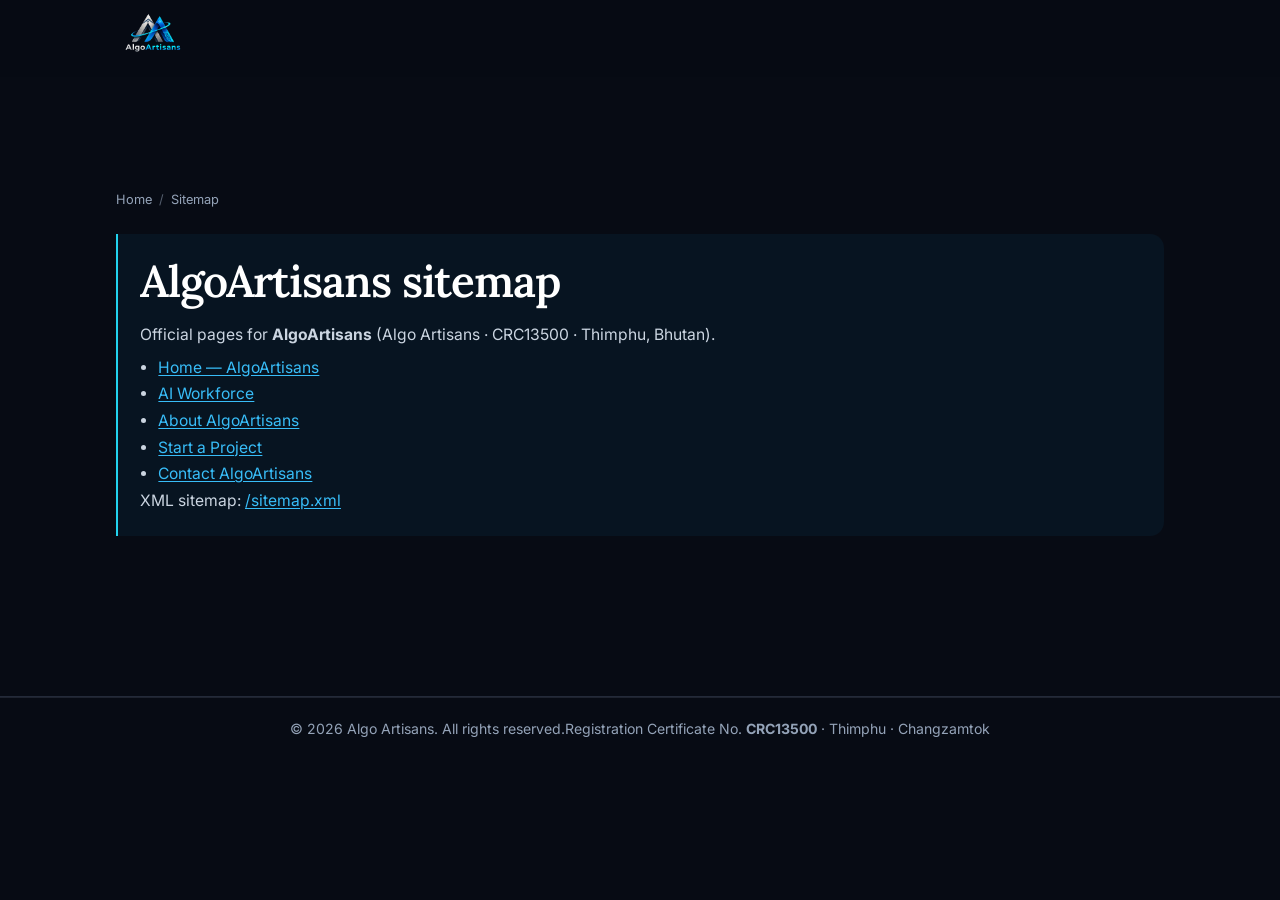
<file: site-map.html>
<!DOCTYPE html>
<html lang="en">
<head>
  <meta charset="UTF-8">
  <meta name="viewport" content="width=device-width, initial-scale=1.0, viewport-fit=cover">
  <title>Sitemap | AlgoArtisans</title>
  <meta name="description" content="HTML sitemap for AlgoArtisans — home, AI workforce, about, contact and start a project.">
  <meta name="robots" content="index, follow">
  <link rel="canonical" href="https://www.algoartisans.com/site-map">
  <meta property="og:title" content="Sitemap | AlgoArtisans">
  <meta property="og:url" content="https://www.algoartisans.com/site-map">
  <meta property="og:image" content="https://www.algoartisans.com/images/logo.png">
  <meta name="theme-color" content="#070b14">
  <link rel="icon" href="/favicon.ico" sizes="any">
  <link rel="icon" type="image/png" sizes="32x32" href="/images/favicon-32.png">
  <link rel="apple-touch-icon" sizes="180x180" href="/images/apple-touch-icon.png">
  <link rel="shortcut icon" href="/favicon.ico">
  <link rel="stylesheet" href="./commonStyle.css">
  <link rel="stylesheet" href="style.css">
  <link rel="stylesheet" href="seo.css">
  <link rel="stylesheet" href="responsive.css">
</head>
<body class="page-sitemap" data-page="sitemap">
  <a class="skip-link" href="#main">Skip to content</a>
  <header class="site-header">
    <div class="site-header__inner">
      <div id="logo">
        <a href="./" data-cursor="OPEN">
          <img class="brand-logo" src="./images/logo.png" width="160" height="160" alt="AlgoArtisans">
        </a>
      </div>
    </div>
  </header>
  <main id="main" class="section" style="padding-top: 6rem;">
    <nav class="breadcrumbs" aria-label="Breadcrumb">
      <ol>
        <li><a href="./">Home</a></li>
        <li><span aria-current="page">Sitemap</span></li>
      </ol>
    </nav>
    <div class="seo-entity" style="margin-top: 1.5rem;">
      <h1 class="sectionHeader">AlgoArtisans sitemap</h1>
      <p>Official pages for <strong>AlgoArtisans</strong> (Algo Artisans · CRC13500 · Thimphu, Bhutan).</p>
      <ul>
        <li><a href="./">Home — AlgoArtisans</a></li>
        <li><a href="./workforce">AI Workforce</a></li>
        <li><a href="./aboutus">About AlgoArtisans</a></li>
        <li><a href="./start-project">Start a Project</a></li>
        <li><a href="./contact">Contact AlgoArtisans</a></li>
      </ul>
      <p>XML sitemap: <a href="/sitemap.xml">/sitemap.xml</a></p>
    </div>
  </main>
  <footer>
    <div class="footerCopyright footerCopyright--tech">
      <p>&copy; 2026 Algo Artisans. All rights reserved.</p>
      <p class="footer-license">Registration Certificate No. <strong>CRC13500</strong> · Thimphu · Changzamtok</p>
    </div>
  </footer>
</body>
</html>
</file>
<file: commonStyle.css>
@import url('https://fonts.googleapis.com/css2?family=Inter:wght@400;500;600&family=Lora:ital,wght@0,500;0,600;1,500&display=swap');

:root {
  --navy: #070b14;
  --navy-elevated: #0d1320;
  --navy-soft: #121a2b;
  --navy-border: rgba(148, 163, 184, 0.16);
  --off-white: #f4f6f9;
  --white: #ffffff;
  --muted: #94a3b8;
  --muted-strong: #cbd5e1;
  --text: #e8eef7;
  --accent: #22d3ee;
  --accent-strong: #38bdf8;
  --accent-deep: #0ea5e9;
  --accent-soft: rgba(34, 211, 238, 0.12);
  --accent-glow: rgba(56, 189, 248, 0.22);
  --success: #34d399;
  --radius-sm: 8px;
  --radius-md: 14px;
  --radius-lg: 22px;
  --radius-xl: 28px;
  --shadow-sm: 0 8px 24px rgba(0, 0, 0, 0.18);
  --shadow-md: 0 18px 48px rgba(0, 0, 0, 0.28);
  --container: 1140px;
  --header-h: 76px;
  --font-sans: 'Inter', system-ui, -apple-system, sans-serif;
  --font-serif: 'Lora', Georgia, serif;
  --ease: cubic-bezier(0.22, 1, 0.36, 1);
}

*,
*::before,
*::after {
  margin: 0;
  padding: 0;
  box-sizing: border-box;
}

html {
  scroll-behavior: auto;
  -webkit-text-size-adjust: 100%;
}

body {
  font-family: var(--font-sans);
  background: var(--navy);
  color: var(--text);
  line-height: 1.65;
  font-size: 1rem;
  overflow-x: hidden;
  -webkit-font-smoothing: antialiased;
  -moz-osx-font-smoothing: grayscale;
}

img {
  max-width: 100%;
  display: block;
}

a {
  color: inherit;
  text-decoration: none;
}

ul {
  list-style: none;
}

button,
input,
textarea {
  font: inherit;
}

button {
  cursor: pointer;
  border: none;
  background: none;
}

p {
  color: var(--muted);
}

.container {
  width: min(92%, var(--container));
  margin-inline: auto;
}

.section {
  width: min(92%, var(--container));
  margin: 0 auto;
  padding: 5.5rem 0;
}

.section--flush {
  width: 100%;
  max-width: none;
  padding: 0;
}

.gridSection {
  display: grid;
  align-items: center;
  gap: 3rem;
  margin-bottom: 0;
}

@media (min-width: 900px) {
  .gridSection {
    grid-template-columns: 1.05fr 0.95fr;
    gap: 4rem;
  }
}

.sectionPic {
  width: 100%;
  max-width: 520px;
  margin-inline: auto;
  position: relative;
}

.sectionPic img {
  width: 100%;
  border-radius: var(--radius-lg);
}

.eyebrow {
  display: inline-flex;
  align-items: center;
  gap: 0.55rem;
  font-size: 0.78rem;
  font-weight: 600;
  letter-spacing: 0.14em;
  text-transform: uppercase;
  color: var(--accent);
  margin-bottom: 1.1rem;
}

.eyebrow::before {
  content: '';
  width: 1.4rem;
  height: 1px;
  background: var(--accent);
}

.brand-mark {
  font-family: var(--font-serif);
  font-weight: 600;
  letter-spacing: -0.02em;
}

.headline,
.sectionHeader {
  font-family: var(--font-serif);
  font-weight: 600;
  color: var(--white);
  letter-spacing: -0.025em;
  line-height: 1.15;
}

.headline {
  font-size: clamp(2.35rem, 5.2vw, 3.85rem);
  margin-bottom: 1.15rem;
}

.sectionHeader {
  font-size: clamp(1.85rem, 3.6vw, 2.75rem);
  margin-bottom: 1rem;
}

.sub-headline,
.sectionPara {
  font-size: 1.05rem;
  line-height: 1.75;
  color: var(--muted);
  max-width: 36rem;
}

.sectionPara {
  margin-bottom: 2rem;
}

.accent-text {
  color: var(--accent-strong);
}

.outline-text {
  color: transparent;
  -webkit-text-stroke: 1px rgba(255, 255, 255, 0.55);
}

.darkPara {
  color: var(--muted);
  font-weight: 400;
  line-height: 1.7;
}

.btn {
  display: inline-flex;
  align-items: center;
  justify-content: center;
  gap: 0.5rem;
  min-height: 48px;
  padding: 0.8rem 1.55rem;
  border-radius: 999px;
  border: 1px solid var(--navy-border);
  background: transparent;
  font-size: 0.95rem;
  font-weight: 600;
  letter-spacing: 0.01em;
  color: var(--white);
  transition: transform 0.25s var(--ease), background 0.25s var(--ease),
    border-color 0.25s var(--ease), box-shadow 0.25s var(--ease), color 0.25s var(--ease);
  -webkit-tap-highlight-color: transparent;
}

.btn:hover {
  transform: translateY(-2px);
  border-color: rgba(34, 211, 238, 0.45);
  background: var(--accent-soft);
}

.btn:focus-visible,
.nav-link a:focus-visible,
.sociallink:focus-visible,
.eachLink:focus-visible,
.contactInput:focus-visible,
.indicator:focus-visible {
  outline: 2px solid var(--accent);
  outline-offset: 3px;
}

.btn-primary,
.primaryBtn,
.btn1 {
  background: linear-gradient(135deg, var(--accent-deep), var(--accent));
  border-color: transparent;
  color: var(--navy);
  box-shadow: 0 10px 28px var(--accent-glow);
}

.btn-primary:hover,
.primaryBtn:hover,
.btn1:hover {
  background: linear-gradient(135deg, var(--accent), #67e8f9);
  border-color: transparent;
  color: var(--navy);
  box-shadow: 0 14px 34px rgba(34, 211, 238, 0.35);
}

.btn-ghost {
  background: transparent;
  border-color: var(--navy-border);
  color: var(--white);
}

.btn-ghost:hover {
  border-color: rgba(34, 211, 238, 0.45);
  background: var(--accent-soft);
  color: var(--white);
}

.sr-only {
  position: absolute;
  width: 1px;
  height: 1px;
  padding: 0;
  margin: -1px;
  overflow: hidden;
  clip: rect(0, 0, 0, 0);
  white-space: nowrap;
  border: 0;
}

.btnContainer {
  display: flex;
  flex-wrap: wrap;
  gap: 0.85rem;
  margin-top: 1.85rem;
}

.card {
  background: var(--navy-elevated);
  border: 1px solid var(--navy-border);
  border-radius: var(--radius-lg);
  padding: 1.6rem;
  transition: transform 0.3s var(--ease), border-color 0.3s var(--ease),
    box-shadow 0.3s var(--ease), background 0.3s var(--ease);
}

.card:hover {
  transform: translateY(-4px);
  border-color: rgba(56, 189, 248, 0.35);
  box-shadow: var(--shadow-md);
  background: linear-gradient(180deg, rgba(18, 26, 43, 0.95), rgba(13, 19, 32, 0.98));
}

.reveal {
  opacity: 0;
  transform: translateY(28px);
  transition: opacity 0.7s var(--ease), transform 0.7s var(--ease);
}

.reveal.is-visible {
  opacity: 1;
  transform: none;
}

.reveal-delay-1 { transition-delay: 0.08s; }
.reveal-delay-2 { transition-delay: 0.16s; }
.reveal-delay-3 { transition-delay: 0.24s; }
.reveal-delay-4 { transition-delay: 0.32s; }

@media (prefers-reduced-motion: reduce) {
  html { scroll-behavior: auto; }
  .reveal,
  .btn,
  .card,
  .bouncepic img,
  .nav,
  .navLogo,
  .nav-link,
  .nav-cta,
  .sociallinkContainer,
  .menu-toggle__line,
  .hero-glow,
  .hero-orb {
    transition: none !important;
    animation: none !important;
  }
  .reveal {
    opacity: 1;
    transform: none;
  }
  .nav.showNav .navLogo,
  .nav.showNav .nav-link,
  .nav.showNav .nav-cta,
  .nav.showNav .sociallinkContainer {
    opacity: 1;
    transform: none;
  }
}
</file>
<file: style.css>
/* Header / Navbar */
.site-header {
  position: sticky;
  top: 0;
  z-index: 240;
  backdrop-filter: blur(16px);
  -webkit-backdrop-filter: blur(16px);
  background: rgba(7, 11, 20, 0.78);
  border-bottom: 1px solid transparent;
  transition: border-color 0.3s var(--ease), background 0.3s var(--ease);
}

.site-header.is-scrolled {
  border-bottom-color: var(--navy-border);
  background: rgba(7, 11, 20, 0.92);
}

.site-header__inner {
  width: min(92%, var(--container));
  margin: 0 auto;
  min-height: var(--header-h);
  display: flex;
  align-items: center;
  justify-content: space-between;
  gap: 1rem;
}

#logo a,
.navLogo a {
  display: inline-flex;
  align-items: center;
}

#logo img,
.navLogo img,
.brand-logo {
  width: auto;
  height: 64px;
  max-width: 64px;
  object-fit: contain;
}

.footerAboutus .brand-logo,
.footerAboutus img.brand-logo {
  width: auto;
  height: auto;
  max-width: 148px;
  margin-bottom: 1rem;
}

.hero-logo {
  width: 100%;
  max-width: 420px;
  height: auto;
  object-fit: contain;
  filter: drop-shadow(0 24px 48px rgba(14, 165, 233, 0.28));
}

.about-logo {
  width: 100%;
  max-width: 320px;
  height: auto;
  margin-inline: auto;
  object-fit: contain;
  filter: drop-shadow(0 20px 40px rgba(14, 165, 233, 0.2));
}

#barContainer,
.menu-toggle {
  position: relative;
  z-index: 230;
  color: var(--white);
  cursor: pointer;
  width: 48px;
  height: 48px;
  display: grid;
  place-items: center;
  border-radius: 12px;
  border: 1px solid var(--navy-border);
  background: rgba(13, 19, 32, 0.72);
  transition: background 0.25s var(--ease), border-color 0.25s var(--ease),
    transform 0.25s var(--ease), box-shadow 0.25s var(--ease);
  -webkit-tap-highlight-color: transparent;
}

#barContainer:hover,
.menu-toggle:hover {
  background: var(--accent-soft);
  border-color: rgba(34, 211, 238, 0.4);
}

#barContainer:active,
.menu-toggle:active {
  transform: scale(0.96);
}

.menu-toggle__box {
  position: relative;
  width: 20px;
  height: 14px;
  display: block;
}

.menu-toggle__line {
  position: absolute;
  left: 0;
  width: 100%;
  height: 2px;
  border-radius: 2px;
  background: var(--white);
  transition: transform 0.4s cubic-bezier(0.22, 1, 0.36, 1),
    opacity 0.25s ease, top 0.4s cubic-bezier(0.22, 1, 0.36, 1),
    background 0.25s ease;
}

.menu-toggle__line:nth-child(1) { top: 0; }
.menu-toggle__line:nth-child(2) { top: 6px; width: 70%; }
.menu-toggle__line:nth-child(3) { top: 12px; }

.menu-toggle.is-open,
body.menu-open #barContainer {
  border-color: rgba(34, 211, 238, 0.45);
  background: rgba(14, 165, 233, 0.12);
  box-shadow: 0 0 0 4px rgba(34, 211, 238, 0.08);
}

.menu-toggle.is-open .menu-toggle__line,
body.menu-open .menu-toggle__line {
  background: var(--accent);
}

.menu-toggle.is-open .menu-toggle__line:nth-child(1),
body.menu-open .menu-toggle__line:nth-child(1) {
  top: 6px;
  transform: rotate(45deg);
}

.menu-toggle.is-open .menu-toggle__line:nth-child(2),
body.menu-open .menu-toggle__line:nth-child(2) {
  opacity: 0;
  transform: translateX(8px);
}

.menu-toggle.is-open .menu-toggle__line:nth-child(3),
body.menu-open .menu-toggle__line:nth-child(3) {
  top: 6px;
  transform: rotate(-45deg);
}

.nav {
  list-style: none;
  color: var(--white);
  position: fixed;
  inset: 0;
  width: 100%;
  height: 100%;
  height: 100dvh;
  margin: 0;
  padding: max(5.5rem, calc(var(--header-h) + 1.5rem)) 1.5rem 2.5rem;
  display: flex;
  flex-direction: column;
  align-items: stretch;
  justify-content: flex-start;
  gap: 0.15rem;
  overflow: hidden auto;
  z-index: 220;
  visibility: hidden;
  pointer-events: none;
  opacity: 0;
  transform: translate3d(0, -12px, 0) scale(0.985);
  background:
    radial-gradient(ellipse 80% 50% at 80% -10%, rgba(14, 165, 233, 0.22), transparent 55%),
    radial-gradient(ellipse 60% 40% at 10% 110%, rgba(56, 189, 248, 0.12), transparent 50%),
    linear-gradient(165deg, rgba(7, 11, 20, 0.98), rgba(13, 19, 32, 0.99));
  backdrop-filter: blur(18px);
  -webkit-backdrop-filter: blur(18px);
  transition:
    opacity 0.35s cubic-bezier(0.22, 1, 0.36, 1),
    transform 0.45s cubic-bezier(0.22, 1, 0.36, 1),
    visibility 0.35s;
}

.nav::before {
  content: "";
  position: absolute;
  inset: 0;
  background-image:
    linear-gradient(rgba(56, 189, 248, 0.04) 1px, transparent 1px),
    linear-gradient(90deg, rgba(56, 189, 248, 0.04) 1px, transparent 1px);
  background-size: 40px 40px;
  mask-image: radial-gradient(ellipse 70% 60% at 50% 30%, black, transparent 75%);
  pointer-events: none;
  opacity: 0.7;
}

.nav.showNav {
  visibility: visible;
  pointer-events: auto;
  opacity: 1;
  transform: translate3d(0, 0, 0) scale(1);
}

.navLogo {
  display: none;
}

.nav-link {
  font-size: clamp(1.65rem, 7vw, 2.35rem);
  width: 100%;
  font-weight: 600;
  letter-spacing: -0.03em;
  margin: 0;
  white-space: nowrap;
  opacity: 0;
  transform: translateY(28px);
  transition: opacity 0.4s ease, transform 0.5s cubic-bezier(0.22, 1, 0.36, 1);
}

.nav.showNav .nav-link {
  opacity: 1;
  transform: none;
}

.nav.showNav .nav-link:nth-child(2) { transition-delay: 0.08s; }
.nav.showNav .nav-link:nth-child(3) { transition-delay: 0.14s; }
.nav.showNav .nav-link:nth-child(4) { transition-delay: 0.2s; }

.nav-cta {
  width: 100%;
  margin: 1.35rem 0 0.5rem;
  opacity: 0;
  transform: translateY(24px);
  transition: opacity 0.4s ease, transform 0.5s cubic-bezier(0.22, 1, 0.36, 1);
}

.nav.showNav .nav-cta {
  opacity: 1;
  transform: none;
  transition-delay: 0.28s;
}

.btn-nav {
  min-height: 52px;
  padding: 0.85rem 1.35rem;
  font-size: 0.95rem;
  width: 100%;
  border-radius: 14px;
}

.nav-link a {
  color: rgba(226, 232, 240, 0.72);
  transition: color 0.2s ease;
  position: relative;
  display: inline-flex;
  align-items: center;
  gap: 0.75rem;
  padding: 0.55rem 0;
  text-decoration: none;
}

.nav-link a::before {
  content: "";
  width: 0;
  height: 2px;
  border-radius: 2px;
  background: var(--accent);
  transition: width 0.35s cubic-bezier(0.22, 1, 0.36, 1);
  flex-shrink: 0;
}

.nav-link a:hover,
.nav-link.is-active a {
  color: var(--white);
}

.nav-link a:hover::before,
.nav-link.is-active a::before {
  width: 1.25rem;
}

.nav-link a::after {
  display: none;
}

.sociallinkContainer {
  display: flex;
  align-items: center;
  gap: 0.75rem;
  margin-top: auto;
  padding-top: 2rem;
  opacity: 0;
  transform: translateY(20px);
  transition: opacity 0.4s ease, transform 0.5s cubic-bezier(0.22, 1, 0.36, 1);
}

.nav.showNav .sociallinkContainer {
  opacity: 1;
  transform: none;
  transition-delay: 0.34s;
}

.sociallink {
  width: 44px;
  height: 44px;
  display: grid;
  place-items: center;
  border-radius: 50%;
  border: 1px solid var(--navy-border);
  transition: transform 0.25s var(--ease), border-color 0.25s var(--ease),
    background 0.25s var(--ease);
}

.sociallink img {
  width: 18px;
  height: 18px;
}

.sociallink:hover {
  transform: translateY(-2px);
  border-color: rgba(34, 211, 238, 0.45);
  background: var(--accent-soft);
}

.nav-overlay {
  position: fixed;
  inset: 0;
  background: rgba(2, 6, 14, 0.55);
  opacity: 0;
  pointer-events: none;
  transition: opacity 0.35s ease;
  z-index: 210;
  backdrop-filter: blur(2px);
  -webkit-backdrop-filter: blur(2px);
}

.nav-overlay.is-open {
  opacity: 1;
  pointer-events: auto;
}

@media (min-width: 900px) {
  .nav {
    position: relative;
    inset: auto;
    width: auto;
    height: auto;
    margin: 0;
    padding: 0;
    background: transparent;
    backdrop-filter: none;
    -webkit-backdrop-filter: none;
    flex-direction: row;
    align-items: center;
    justify-content: flex-end;
    gap: 0;
    overflow: visible;
    visibility: visible;
    pointer-events: auto;
    opacity: 1;
    transform: none;
    transition: none;
    z-index: auto;
  }

  .nav::before {
    display: none;
  }

  .navLogo,
  .nav-link,
  .nav-cta,
  .sociallinkContainer {
    opacity: 1;
    transform: none;
    transition: none;
  }

  .nav-link {
    width: auto;
    font-size: 0.92rem;
    font-weight: 500;
    letter-spacing: 0;
    margin: 0 0 0 1.15rem;
  }

  .nav-link a {
    color: var(--muted-strong);
    padding: 0;
    gap: 0;
  }

  .nav-link a::before {
    display: none;
  }

  .nav-link a::after {
    content: "";
    display: block;
    position: absolute;
    left: 0;
    bottom: -4px;
    width: 0;
    height: 1px;
    background: var(--accent);
    transition: width 0.25s var(--ease);
  }

  .nav-link a:hover::after,
  .nav-link.is-active a::after {
    width: 100%;
  }

  .nav-cta {
    width: auto;
    margin: 0 0 0 1.25rem;
  }

  .btn-nav {
    width: auto;
    min-height: 42px;
    padding: 0.55rem 1.15rem;
    font-size: 0.88rem;
  }

  .navLogo,
  #barContainer,
  .menu-toggle,
  .sociallinkContainer,
  .nav-overlay {
    display: none;
  }
}

/* Hero */
.hero {
  position: relative;
  min-height: calc(100vh - var(--header-h));
  width: 100%;
  display: grid;
  align-items: center;
  overflow: hidden;
  padding: 3.5rem 0 4.5rem;
}

.hero::before {
  content: '';
  position: absolute;
  inset: 0;
  background:
    radial-gradient(ellipse 70% 55% at 75% 30%, rgba(14, 165, 233, 0.18), transparent 60%),
    radial-gradient(ellipse 50% 40% at 15% 80%, rgba(34, 211, 238, 0.08), transparent 55%),
    linear-gradient(180deg, #070b14 0%, #0a1220 45%, #070b14 100%);
  z-index: 0;
}

.hero__inner {
  position: relative;
  z-index: 1;
  width: min(92%, var(--container));
  margin: 0 auto;
  display: grid;
  align-items: center;
  gap: 3rem;
}

@media (min-width: 900px) {
  .hero__inner {
    grid-template-columns: 1.1fr 0.9fr;
    gap: 3.5rem;
  }
}

.hero-brand {
  font-family: var(--font-serif);
  font-size: clamp(2.8rem, 7vw, 5rem);
  font-weight: 600;
  color: var(--white);
  letter-spacing: -0.03em;
  line-height: 1.05;
  margin-bottom: 0.85rem;
}

.hero-tagline {
  font-family: var(--font-serif);
  font-size: clamp(1.25rem, 2.4vw, 1.65rem);
  font-style: italic;
  font-weight: 500;
  color: var(--accent-strong);
  margin-bottom: 1.25rem;
  letter-spacing: -0.01em;
}

.hero .sub-headline {
  font-size: 1.08rem;
  max-width: 34rem;
}

.hero-visual {
  position: relative;
  display: grid;
  place-items: center;
  width: 100%;
}

.hero-visual img,
.hero-visual__img {
  width: 100%;
  max-width: 560px;
  height: auto;
  aspect-ratio: 563 / 751;
  object-fit: contain;
  object-position: center;
  border-radius: var(--radius-xl);
  position: relative;
  z-index: 2;
  image-rendering: auto;
  -webkit-backface-visibility: hidden;
  backface-visibility: hidden;
  transform: translateZ(0);
  filter: drop-shadow(0 28px 50px rgba(0, 0, 0, 0.45));
}

.hero-orb {
  position: absolute;
  border-radius: 50%;
  filter: blur(40px);
  z-index: 1;
  pointer-events: none;
}

.hero-orb--1 {
  width: 260px;
  height: 260px;
  background: rgba(14, 165, 233, 0.35);
  top: 10%;
  right: 8%;
  animation: floatOrb 10s ease-in-out infinite;
}

.hero-orb--2 {
  width: 180px;
  height: 180px;
  background: rgba(34, 211, 238, 0.22);
  bottom: 8%;
  left: 12%;
  animation: floatOrb 12s ease-in-out infinite reverse;
}

@keyframes floatOrb {
  0%, 100% { transform: translateY(0); }
  50% { transform: translateY(-18px); }
}

@keyframes floatSoft {
  0%, 100% { transform: translateY(0); }
  50% { transform: translateY(-12px); }
}

.bouncepic img {
  animation: floatSoft 8s ease-in-out infinite;
}

/* Services */
.services-section {
  padding-top: 1rem;
  padding-bottom: 5rem;
}

.section-intro {
  max-width: 40rem;
  margin-bottom: 2.5rem;
}

.services-grid,
.carouselContainer {
  display: grid;
  gap: 1.15rem;
}

.services-grid {
  grid-template-columns: 1fr;
}

@media (min-width: 700px) {
  .services-grid {
    grid-template-columns: repeat(2, 1fr);
  }
}

@media (min-width: 1050px) {
  .services-grid {
    grid-template-columns: repeat(3, 1fr);
  }
}

.eachCarousel,
.service-card {
  background: var(--navy-elevated);
  border: 1px solid var(--navy-border);
  border-radius: var(--radius-lg);
  padding: 1.65rem 1.5rem;
  min-height: 100%;
  display: flex;
  flex-direction: column;
  gap: 0.85rem;
  height: auto;
  width: 100%;
  margin: 0;
  transition: transform 0.3s var(--ease), border-color 0.3s var(--ease),
    box-shadow 0.3s var(--ease);
}

.eachCarousel:hover,
.service-card:hover {
  transform: translateY(-4px);
  border-color: rgba(56, 189, 248, 0.35);
  box-shadow: var(--shadow-md);
}

.service-icon,
.eachCarousel > i,
.carouselDesc > i {
  width: 48px;
  height: 48px;
  border-radius: 12px;
  display: grid;
  place-items: center;
  background: var(--accent-soft);
  color: var(--accent);
  font-size: 1.15rem;
  margin-bottom: 0.35rem;
}

.carouselDesc {
  margin-left: 0;
}

.carouselTitle,
.service-card h3 {
  color: var(--white);
  font-size: 1.2rem;
  font-weight: 600;
  letter-spacing: -0.01em;
  margin-bottom: 0.35rem;
}

.carouselPara,
.service-card p {
  color: var(--muted);
  font-weight: 400;
  font-size: 0.96rem;
  line-height: 1.7;
  margin-bottom: 0;
}

.carouselPrice {
  display: none;
}

/* Legacy carousel helpers kept for about team */
.carouselContainer.is-slider {
  display: grid;
  gap: 1rem;
  grid-auto-flow: column;
  grid-auto-columns: 100%;
  overflow-x: auto;
  scroll-snap-type: x mandatory;
  scroll-behavior: smooth;
  border-radius: var(--radius-lg);
  scrollbar-width: none;
}

.carouselContainer.is-slider::-webkit-scrollbar {
  display: none;
}

.carouselContainer.is-slider .eachCarousel {
  scroll-snap-align: start;
}

.carouselIndicator {
  height: auto;
  display: flex;
  justify-content: center;
  align-items: center;
  gap: 0.55rem;
  margin-top: 1.4rem;
}

.indicator {
  width: 8px;
  height: 8px;
  border-radius: 999px;
  background: var(--muted);
  cursor: pointer;
  opacity: 0.4;
  transition: width 0.25s var(--ease), opacity 0.25s ease, background 0.25s ease;
}

.activeIndicator {
  width: 26px;
  opacity: 1;
  background: var(--accent);
}

@media (min-width: 700px) {
  .carouselContainer.is-slider {
    grid-auto-columns: calc(50% - 0.5rem);
  }
}

@media (min-width: 1100px) {
  .carouselContainer.is-slider {
    grid-auto-columns: calc(33.333% - 0.7rem);
  }
}

/* Content bands */
.content-band {
  position: relative;
}

.content-band + .content-band {
  border-top: 1px solid var(--navy-border);
}

.processessDesc,
.marketDesc,
.dashboardDesc {
  order: 0;
}

.processesPic,
.dashboardPic {
  order: 1;
}

.eachProcesses,
.eachMarket {
  display: flex;
  align-items: flex-start;
  gap: 1.1rem;
  margin-bottom: 1.35rem;
  padding: 1rem 1.1rem;
  border-radius: var(--radius-md);
  border: 1px solid transparent;
  transition: border-color 0.25s ease, background 0.25s ease;
}

.eachProcesses:hover,
.eachMarket:hover {
  border-color: var(--navy-border);
  background: rgba(255, 255, 255, 0.02);
}

.eachProcesses img,
.eachMarket img {
  width: 42px;
  height: 42px;
  flex-shrink: 0;
  margin-right: 0;
}

.processTitle,
.marketTitle {
  color: var(--white);
  margin-bottom: 0.4rem;
  font-size: 1.05rem;
  font-weight: 600;
  text-transform: none;
}

.marketTitle {
  margin-top: 0;
}

.community-closer {
  margin-top: 1.5rem;
  font-family: var(--font-serif);
  font-size: 1.15rem;
  font-style: italic;
  font-weight: 500;
  color: var(--accent-strong);
  letter-spacing: -0.01em;
}

@media (min-width: 900px) {
  .dashboardDesc {
    order: 1;
  }

  .dashboardPic {
    order: 0;
  }
}

.dashboardPic img,
.processesPic img {
  border: 1px solid var(--navy-border);
  box-shadow: var(--shadow-md);
}

/* Experience / portfolio */
.fundSection {
  width: min(92%, var(--container));
  margin: 0 auto;
  padding: 5.5rem 0;
}

.fundsContainer {
  display: grid;
  grid-template-columns: 1fr;
  gap: 1.15rem;
}

.fund {
  margin-top: 0;
  background: var(--navy-elevated);
  border: 1px solid var(--navy-border);
  border-radius: var(--radius-lg);
  padding: 1.55rem 1.4rem;
  height: 100%;
  transition: transform 0.3s var(--ease), border-color 0.3s var(--ease),
    box-shadow 0.3s var(--ease);
}

.fund:hover {
  transform: translateY(-4px);
  border-color: rgba(56, 189, 248, 0.35);
  box-shadow: var(--shadow-md);
}

.fundType {
  color: var(--white);
  margin-bottom: 0.7rem;
  font-size: 1.2rem;
  font-weight: 600;
  letter-spacing: -0.01em;
}

.fundsContainer > a {
  display: inline-flex;
  margin-top: 0.5rem;
}

@media (min-width: 700px) {
  .fundsContainer {
    grid-template-columns: 1fr 1fr;
  }
}

@media (min-width: 1000px) {
  .fundsContainer {
    grid-template-columns: repeat(4, 1fr);
  }

  .fundsContainer > a {
    grid-column: 1 / -1;
  }
}

/* CTA / Footer */
footer {
  background: var(--navy-elevated);
  margin-top: 2rem;
  border-top: 1px solid var(--navy-border);
}

.joinSection,
.footerlinksContainer {
  width: min(92%, var(--container));
  margin: 0 auto;
  padding: 1em;
}

.joinSection {
  display: flex;
  flex-direction: column;
  align-items: flex-start;
  gap: 1.5rem;
  padding: 4rem 0;
}

.joinSection .joinDesc {
  width: 100%;
  max-width: 40rem;
}

.joinSection .sectionHeader {
  font-size: clamp(1.7rem, 3vw, 2.4rem);
}

@media (min-width: 800px) {
  .joinSection {
    flex-direction: row;
    align-items: center;
    justify-content: space-between;
  }
}

.footerlinksContainer {
  display: grid;
  grid-template-columns: 1fr 1fr;
  gap: 2rem;
  padding: 3rem 0 2rem;
  border-top: 1px solid var(--navy-border);
}

.footerAboutus img {
  width: auto;
  height: 72px;
  max-width: 220px;
  margin-bottom: 1rem;
  object-fit: contain;
}

.footerAboutus .darkPara {
  max-width: 16rem;
  margin-bottom: 1rem;
}

.footersociallinkContainer {
  display: flex;
  gap: 0.7rem;
  margin-top: 0.5rem;
}

.footerlink {
  display: flex;
  flex-direction: column;
  color: var(--white);
}

.linkTitle {
  font-size: 0.95rem;
  font-weight: 600;
  letter-spacing: 0.04em;
  text-transform: uppercase;
  color: var(--white);
  margin-bottom: 1rem;
}

.footerlink a,
.eachLink {
  color: var(--muted);
  margin-bottom: 0.75rem;
  transition: color 0.2s ease, transform 0.25s var(--ease);
  width: fit-content;
}

.footerlink a:hover {
  color: var(--accent);
  transform: translateX(4px);
}

.footerCopyright {
  background: var(--navy);
  padding: 1.2rem;
  display: flex;
  justify-content: center;
  align-items: center;
  border-top: 1px solid var(--navy-border);
}

.footerCopyright p {
  text-align: center;
  font-size: 0.88rem;
  color: var(--muted);
}

.developedBy {
  font-weight: 600;
  color: var(--muted-strong);
  transition: color 0.2s ease;
}

.developedBy:hover {
  color: var(--accent);
}

@media (min-width: 800px) {
  .footerlinksContainer {
    grid-template-columns: 1.4fr 1fr 1fr 1fr;
  }
}

/* Contact */
.contactSection {
  padding-top: 3rem;
}

.contactformContainer {
  display: flex;
  flex-direction: column;
  order: 1;
}

.contactPic {
  order: 0;
  width: min(100%, 320px);
  background: transparent;
  margin-inline: auto;
}

.contactPic img {
  width: 100%;
  border-radius: var(--radius-lg);
}

.contactForm {
  margin-top: 0.5rem;
}

.contactForm div {
  display: grid;
  grid-template-columns: 1fr;
  gap: 0.9rem;
}

.contactInput {
  width: 100%;
  font-size: 1rem;
  padding: 0.95rem 1.1rem;
  margin-bottom: 0.9rem;
  border-radius: var(--radius-md);
  border: 1px solid var(--navy-border);
  outline: none;
  background: var(--navy-soft);
  resize: vertical;
  color: var(--white);
  transition: border-color 0.25s ease, box-shadow 0.25s ease;
}

.contactInput:focus {
  border-color: rgba(34, 211, 238, 0.55);
  box-shadow: 0 0 0 3px var(--accent-soft);
}

.contactInput::placeholder {
  color: var(--muted);
  text-transform: none;
}

.contactBtn {
  width: auto;
  min-width: 160px;
  margin-top: 0.35rem;
}

.addressHeader {
  text-align: center;
  color: var(--white);
  font-family: var(--font-serif);
  font-size: clamp(1.6rem, 3vw, 2.2rem);
  margin: 1rem auto 2rem;
  width: min(92%, var(--container));
}

.address {
  display: grid;
  grid-template-columns: 1fr;
  gap: 1.1rem;
  width: min(92%, var(--container));
  margin: 0 auto 4rem;
}

.eachAddress {
  background: var(--navy-elevated);
  border: 1px solid var(--navy-border);
  border-radius: var(--radius-lg);
  padding: 1.5rem;
  transition: transform 0.3s var(--ease), border-color 0.3s ease;
}

.eachAddress:hover {
  transform: translateY(-3px);
  border-color: rgba(56, 189, 248, 0.3);
}

.eachAddress h1 {
  color: var(--white);
  margin-bottom: 0.85rem;
  font-size: 1.25rem;
  font-family: var(--font-serif);
}

.eachAddress p {
  margin-bottom: 0.55rem;
  font-size: 0.95rem;
}

.eachAddress a {
  color: var(--accent-strong);
  transition: color 0.2s ease;
}

.eachAddress a:hover {
  color: var(--accent);
}

@media (min-width: 700px) {
  .contactForm div {
    grid-template-columns: 1fr 1fr;
  }

  .address {
    grid-template-columns: 1fr 1fr;
  }
}

@media (min-width: 900px) {
  .contactformContainer {
    order: 0;
  }

  .contactPic {
    order: 1;
  }

  .address {
    grid-template-columns: 1fr 1fr 1fr;
  }
}

/* About */
.about-hero {
  padding-top: 3rem;
}

.aboutusDesc {
  order: 0;
}

.aboutusPic img {
  max-width: 420px;
  margin-inline: auto;
  filter: drop-shadow(0 20px 40px rgba(14, 165, 233, 0.2));
}

.statusContainer {
  display: grid;
  grid-template-columns: 1fr;
  gap: 1.1rem;
  width: min(92%, var(--container));
  margin: 0 auto 1rem;
}

.status {
  background: var(--navy-elevated);
  border: 1px solid var(--navy-border);
  border-radius: var(--radius-lg);
  padding: 1.6rem 1.4rem;
  transition: transform 0.3s var(--ease), border-color 0.3s ease;
}

.status:hover {
  transform: translateY(-3px);
  border-color: rgba(56, 189, 248, 0.3);
}

.status h1 {
  color: var(--white);
  font-size: 1rem;
  font-weight: 500;
  margin-bottom: 0.65rem;
}

.status h1 b {
  display: block;
  font-family: var(--font-serif);
  font-weight: 600;
  font-size: clamp(2rem, 4vw, 2.6rem);
  color: var(--accent-strong);
  letter-spacing: -0.02em;
  margin-bottom: 0.25rem;
}

.status p {
  font-size: 0.95rem;
}

.services {
  width: min(92%, var(--container));
  margin: 3.5rem auto 0;
}

.offers {
  margin-top: 0;
  display: grid;
  gap: 1.1rem;
}

.eachOffer {
  display: flex;
  align-items: flex-start;
  gap: 1rem;
  background: var(--navy-elevated);
  border: 1px solid var(--navy-border);
  border-radius: var(--radius-lg);
  padding: 1.4rem;
  transition: transform 0.3s var(--ease), border-color 0.3s ease;
}

.eachOffer:hover {
  transform: translateY(-3px);
  border-color: rgba(56, 189, 248, 0.3);
}

.eachOffer img {
  width: 36px;
  margin-right: 0;
  flex-shrink: 0;
}

.offerDesc h1 {
  margin-bottom: 0.45rem;
  font-size: 1.15rem;
  color: var(--white);
}

.offerDesc p {
  font-size: 0.95rem;
}

.teamSection {
  width: min(92%, var(--container));
  margin: 5rem auto;
}

.teamSection .sectionHeader {
  text-align: center;
  margin-bottom: 2.2rem;
}

.team-grid {
  display: grid;
  grid-template-columns: 1fr;
  gap: 1.2rem;
}

.eachTeam {
  background: var(--navy-elevated);
  border: 1px solid var(--navy-border);
  padding: 1rem;
  display: flex;
  flex-direction: column;
  gap: 1rem;
  justify-content: flex-start;
  align-items: stretch;
  cursor: default;
  border-radius: var(--radius-lg);
  height: auto;
  transition: transform 0.3s var(--ease), border-color 0.3s ease, box-shadow 0.3s ease;
}

.eachTeam:hover {
  transform: translateY(-4px);
  border-color: rgba(56, 189, 248, 0.35);
  box-shadow: var(--shadow-md);
}

.teamPic {
  position: relative;
  width: 100%;
  margin: 0;
  overflow: hidden;
  border-radius: var(--radius-md);
  aspect-ratio: 1 / 1;
}

.eachTeam img {
  width: 100%;
  height: 100%;
  object-fit: cover;
  border-radius: var(--radius-md);
}

.teamSocialLink {
  position: absolute;
  left: 50%;
  bottom: 12px;
  transform: translateX(-50%) translateY(12px);
  width: auto;
  display: flex;
  justify-content: center;
  align-items: center;
  gap: 0.45rem;
  opacity: 0;
  transition: all 0.35s var(--ease);
  background: rgba(7, 11, 20, 0.72);
  backdrop-filter: blur(8px);
  padding: 0.45rem 0.65rem;
  border-radius: 999px;
  border: 1px solid var(--navy-border);
}

.teamSocialLink img {
  width: 16px;
  height: 16px;
  margin-left: 0;
  border-radius: 0;
}

.teamDesc {
  text-align: center;
  padding-bottom: 0.35rem;
}

.teamName {
  white-space: normal;
  font-size: 1.1rem;
  color: var(--white);
  margin-bottom: 0.25rem;
}

.position {
  color: var(--accent);
  font-size: 0.9rem;
  font-weight: 500;
}

.eachTeam:hover .teamSocialLink {
  bottom: 12px;
  opacity: 1;
  transform: translateX(-50%) translateY(0);
}

@media (min-width: 700px) {
  .statusContainer {
    grid-template-columns: repeat(3, 1fr);
  }

  .offers {
    grid-template-columns: 1fr 1fr;
  }

  .team-grid {
    grid-template-columns: repeat(2, 1fr);
  }
}

@media (min-width: 900px) {
  .aboutusDesc {
    order: 0;
  }

  .aboutusPic {
    order: 1;
  }
}

@media (min-width: 1000px) {
  .offers {
    grid-template-columns: repeat(3, 1fr);
  }

  .team-grid {
    grid-template-columns: repeat(3, 1fr);
  }

  .teamSection .carouselIndicator {
    display: none;
  }
}

/* Utility image polish */
.sectionPic::after {
  content: '';
  position: absolute;
  inset: auto -8% -8% auto;
  width: 42%;
  height: 42%;
  background: radial-gradient(circle, rgba(34, 211, 238, 0.18), transparent 70%);
  pointer-events: none;
  z-index: -1;
}

.skip-link {
  position: absolute;
  left: 1rem;
  top: -100px;
  background: var(--accent);
  color: var(--navy);
  padding: 0.65rem 1rem;
  border-radius: 8px;
  z-index: 200;
  font-weight: 600;
}

.skip-link:focus {
  top: 1rem;
}

/* Hero support line */
.hero-support {
  margin-top: 1.35rem;
  font-size: 0.92rem;
  color: var(--muted-strong);
  letter-spacing: 0.02em;
}

.hero-brand {
  font-size: clamp(2.4rem, 6.2vw, 4.4rem);
}

.hero-tagline {
  max-width: 34rem;
  color: var(--muted-strong);
  font-style: normal;
  font-family: var(--font-sans);
  font-size: clamp(1.05rem, 2vw, 1.25rem);
  line-height: 1.55;
}

/* Trust strip */
.trust-strip {
  border-block: 1px solid var(--navy-border);
  background: rgba(13, 19, 32, 0.65);
}

.trust-strip__inner {
  width: min(92%, var(--container));
  margin: 0 auto;
  display: grid;
  grid-template-columns: 1fr 1fr;
  gap: 1rem;
  padding: 1.35rem 0;
}

.trust-strip__inner p {
  color: var(--muted-strong);
  font-size: 0.88rem;
  font-weight: 600;
  letter-spacing: 0.06em;
  text-transform: uppercase;
  text-align: center;
}

@media (min-width: 800px) {
  .trust-strip__inner {
    grid-template-columns: repeat(4, 1fr);
    padding: 1.5rem 0;
  }
}

/* Intro / about preview */
.intro-grid {
  display: grid;
  gap: 2rem;
}

@media (min-width: 900px) {
  .intro-grid {
    grid-template-columns: 0.95fr 1.05fr;
    gap: 4rem;
    align-items: start;
  }
}

.intro-highlight {
  margin: 1.5rem 0 2rem;
  padding: 1.25rem 1.35rem;
  border-left: 2px solid var(--accent);
  background: var(--accent-soft);
  border-radius: 0 var(--radius-md) var(--radius-md) 0;
}

.intro-highlight p {
  color: var(--white);
  margin-bottom: 0.35rem;
  font-family: var(--font-serif);
  font-size: 1.15rem;
}

.intro-highlight p:last-child {
  margin-bottom: 0;
}

/* Rich service cards */
.services-grid--five {
  grid-template-columns: 1fr;
}

@media (min-width: 700px) {
  .services-grid--five {
    grid-template-columns: repeat(2, 1fr);
  }
}

@media (min-width: 1100px) {
  .services-grid--five {
    grid-template-columns: repeat(3, 1fr);
  }
}

.service-card--rich {
  display: flex;
  flex-direction: column;
  gap: 0.65rem;
  min-height: 100%;
}

.service-num {
  font-family: var(--font-sans);
  font-size: 0.8rem;
  font-weight: 700;
  letter-spacing: 0.12em;
  color: var(--accent);
}

.service-subtitle {
  color: var(--muted-strong);
  font-size: 0.92rem;
  font-weight: 500;
  margin-top: -0.25rem;
}

.capability-list {
  list-style: none;
  display: flex;
  flex-wrap: wrap;
  gap: 0.45rem;
  margin: 0.35rem 0 0.5rem;
}

.capability-list li {
  font-size: 0.78rem;
  color: var(--muted);
  border: 1px solid var(--navy-border);
  border-radius: 999px;
  padding: 0.28rem 0.65rem;
  background: rgba(255, 255, 255, 0.02);
}

.service-highlight {
  color: var(--accent-strong);
  font-family: var(--font-serif);
  font-style: italic;
  font-size: 0.98rem;
  margin: 0.25rem 0;
}

.text-link {
  margin-top: auto;
  padding-top: 0.75rem;
  color: var(--accent-strong);
  font-weight: 600;
  font-size: 0.92rem;
  transition: color 0.2s ease, transform 0.25s var(--ease);
  width: fit-content;
}

.text-link:hover {
  color: var(--accent);
  transform: translateX(4px);
}

/* Process */
.process-timeline {
  list-style: none;
  display: grid;
  gap: 1rem;
  grid-template-columns: 1fr;
}

@media (min-width: 700px) {
  .process-timeline {
    grid-template-columns: repeat(2, 1fr);
  }
}

@media (min-width: 1100px) {
  .process-timeline {
    grid-template-columns: repeat(4, 1fr);
  }
}

.process-step {
  background: var(--navy-elevated);
  border: 1px solid var(--navy-border);
  border-radius: var(--radius-lg);
  padding: 1.35rem 1.25rem;
  transition: transform 0.3s var(--ease), border-color 0.3s ease;
}

.process-step:hover {
  transform: translateY(-3px);
  border-color: rgba(56, 189, 248, 0.3);
}

.process-step__num {
  display: block;
  color: var(--accent);
  font-size: 0.78rem;
  font-weight: 700;
  letter-spacing: 0.12em;
  margin-bottom: 0.7rem;
}

.process-step h3 {
  color: var(--white);
  font-size: 1.1rem;
  margin-bottom: 0.45rem;
}

.process-step p {
  font-size: 0.92rem;
}

/* AI Workforce */
.workforce-grid {
  display: grid;
  gap: 1.1rem;
  grid-template-columns: 1fr;
}

@media (min-width: 700px) {
  .workforce-grid {
    grid-template-columns: repeat(2, 1fr);
  }
}

@media (min-width: 1050px) {
  .workforce-grid {
    grid-template-columns: repeat(3, 1fr);
  }
}

.agent-card {
  background: linear-gradient(180deg, rgba(18, 26, 43, 0.95), rgba(13, 19, 32, 0.98));
  border: 1px solid var(--navy-border);
  border-radius: var(--radius-lg);
  padding: 1.6rem 1.4rem;
  position: relative;
  overflow: hidden;
  transition: transform 0.3s var(--ease), border-color 0.3s ease, box-shadow 0.3s ease;
}

.agent-card::before {
  content: '';
  position: absolute;
  inset: 0 auto auto 0;
  width: 100%;
  height: 2px;
  background: linear-gradient(90deg, var(--accent-deep), transparent);
  opacity: 0.8;
}

.agent-card:hover {
  transform: translateY(-4px);
  border-color: rgba(56, 189, 248, 0.35);
  box-shadow: var(--shadow-md);
}

.agent-domain {
  font-size: 0.75rem;
  letter-spacing: 0.12em;
  text-transform: uppercase;
  color: var(--accent);
  font-weight: 600;
  margin-bottom: 0.65rem;
}

.agent-name {
  font-family: var(--font-serif);
  font-size: 1.85rem;
  color: var(--white);
  letter-spacing: -0.02em;
  margin-bottom: 0.25rem;
}

.agent-role {
  color: var(--muted-strong);
  font-size: 0.95rem;
  font-weight: 500;
  margin-bottom: 0.85rem;
}

.workforce-footer {
  margin-top: 2rem;
  display: flex;
  flex-wrap: wrap;
  align-items: center;
  gap: 1rem 1.5rem;
}

/* Human + AI pillars */
.pillars-grid {
  display: grid;
  gap: 1.1rem;
  grid-template-columns: 1fr;
  margin-top: 1rem;
}

@media (min-width: 800px) {
  .pillars-grid {
    grid-template-columns: repeat(3, 1fr);
  }
}

.pillar-card {
  background: var(--navy-elevated);
  border: 1px solid var(--navy-border);
  border-radius: var(--radius-lg);
  padding: 1.5rem;
  transition: transform 0.3s var(--ease), border-color 0.3s ease;
}

.pillar-card:hover {
  transform: translateY(-3px);
  border-color: rgba(56, 189, 248, 0.3);
}

.pillar-card h3 {
  color: var(--white);
  font-size: 1.15rem;
  margin-bottom: 0.55rem;
}

/* Case studies */
.case-grid {
  display: grid;
  gap: 1.15rem;
  grid-template-columns: 1fr;
}

@media (min-width: 700px) {
  .case-grid {
    grid-template-columns: 1fr 1fr;
  }
}

.case-card {
  background: var(--navy-elevated);
  border: 1px solid var(--navy-border);
  border-radius: var(--radius-lg);
  padding: 1.55rem 1.4rem;
  transition: transform 0.3s var(--ease), border-color 0.3s ease, box-shadow 0.3s ease;
}

.case-card:hover {
  transform: translateY(-4px);
  border-color: rgba(56, 189, 248, 0.35);
  box-shadow: var(--shadow-md);
}

.case-category {
  font-size: 0.75rem;
  letter-spacing: 0.1em;
  text-transform: uppercase;
  color: var(--accent);
  font-weight: 600;
  margin-bottom: 0.65rem;
}

.case-tags {
  display: flex;
  flex-wrap: wrap;
  gap: 0.4rem;
  margin-top: 1rem;
}

.case-tags span {
  font-size: 0.78rem;
  color: var(--muted);
  border: 1px solid var(--navy-border);
  border-radius: 999px;
  padding: 0.25rem 0.6rem;
}

/* Research */
.research-panel {
  background:
    radial-gradient(ellipse 60% 80% at 90% 20%, rgba(14, 165, 233, 0.12), transparent 55%),
    var(--navy-elevated);
  border: 1px solid var(--navy-border);
  border-radius: var(--radius-xl);
  padding: clamp(1.75rem, 4vw, 3rem);
}

.research-tags {
  display: flex;
  flex-wrap: wrap;
  gap: 0.55rem;
  margin: 1.5rem 0 2rem;
}

.research-tags span {
  font-size: 0.85rem;
  color: var(--muted-strong);
  border: 1px solid var(--navy-border);
  border-radius: 999px;
  padding: 0.4rem 0.85rem;
  background: rgba(255, 255, 255, 0.02);
}

.cta-actions {
  display: flex;
  flex-wrap: wrap;
  gap: 0.85rem;
}

.footer-tagline {
  color: var(--accent-strong);
  font-family: var(--font-serif);
  font-style: italic;
  font-size: 1.05rem;
  margin-bottom: 0.65rem;
}

/* Founders */
.founders-grid {
  display: grid;
  gap: 1.2rem;
  grid-template-columns: 1fr;
  margin-top: 2rem;
}

@media (min-width: 700px) {
  .founders-grid {
    grid-template-columns: repeat(2, minmax(0, 1fr));
    max-width: 720px;
    margin-inline: auto;
  }
}

.founder-card {
  background: var(--navy-elevated);
  border: 1px solid var(--navy-border);
  border-radius: var(--radius-lg);
  padding: 1.25rem;
  display: grid;
  gap: 1rem;
  transition: transform 0.3s var(--ease), border-color 0.3s ease;
}

.founder-card[hidden] {
  display: none !important;
}

.founder-card:hover {
  transform: translateY(-3px);
  border-color: rgba(56, 189, 248, 0.3);
}

.founder-photo {
  overflow: hidden;
  border-radius: var(--radius-md);
  background: var(--navy-soft);
}

.founder-card img {
  width: 100%;
  aspect-ratio: 1;
  object-fit: cover;
  object-position: center top;
  display: block;
  border-radius: var(--radius-md);
}

.founder-card h3 {
  color: var(--white);
  font-size: 1.25rem;
  margin-bottom: 0.2rem;
}

.founder-title {
  color: var(--accent);
  font-size: 0.9rem;
  font-weight: 600;
  margin-bottom: 0.25rem;
}

.founder-focus {
  color: var(--muted);
  font-size: 0.92rem;
}

/* Media frames — preserve quality, avoid heavy crop squash */
.media-frame {
  width: 100%;
  height: auto;
  border-radius: var(--radius-lg);
  border: 1px solid var(--navy-border);
  object-fit: cover;
  aspect-ratio: 3 / 2;
  image-rendering: auto;
}

.lab-visual {
  margin: 1.25rem 0 1.5rem;
  max-height: 280px;
  object-fit: cover;
}

/* Workforce teaser */
.workforce-teaser__grid {
  display: grid;
  gap: 2rem;
  align-items: center;
}

@media (min-width: 900px) {
  .workforce-teaser__grid {
    grid-template-columns: 1.05fr 0.95fr;
    gap: 3rem;
  }
}

/* Newsletter chain */
.newsletter-chain {
  padding-top: 2rem;
  padding-bottom: 2rem;
}

.newsletter-chain__inner {
  display: grid;
  gap: 2.5rem;
  align-items: center;
  border: 1px solid var(--navy-border);
  border-radius: var(--radius-xl);
  padding: clamp(1.5rem, 4vw, 2.75rem);
  background:
    radial-gradient(ellipse 50% 60% at 20% 40%, rgba(14, 165, 233, 0.1), transparent 55%),
    var(--navy-elevated);
}

@media (min-width: 900px) {
  .newsletter-chain__inner {
    grid-template-columns: 0.9fr 1.1fr;
  }
}

.chain-orbit {
  position: relative;
  width: min(100%, 360px);
  aspect-ratio: 1;
  margin-inline: auto;
  display: grid;
  place-items: center;
}

.chain-orbit__img {
  width: 58%;
  height: auto;
  animation: chainSpin 28s linear infinite;
  filter: drop-shadow(0 20px 40px rgba(14, 165, 233, 0.25));
}

.chain-orbit__ring {
  position: absolute;
  inset: 0;
  animation: chainSpin 40s linear infinite reverse;
}

.chain-orbit__ring span {
  position: absolute;
  left: 50%;
  top: 50%;
  width: max-content;
  font-size: 0.72rem;
  letter-spacing: 0.14em;
  text-transform: uppercase;
  color: var(--muted-strong);
  transform-origin: center;
}

.chain-orbit__ring span:nth-child(1) { transform: translate(-50%, -50%) rotate(0deg) translateY(-140px) rotate(0deg); }
.chain-orbit__ring span:nth-child(2) { transform: translate(-50%, -50%) rotate(60deg) translateY(-140px) rotate(-60deg); }
.chain-orbit__ring span:nth-child(3) { transform: translate(-50%, -50%) rotate(120deg) translateY(-140px) rotate(-120deg); }
.chain-orbit__ring span:nth-child(4) { transform: translate(-50%, -50%) rotate(180deg) translateY(-140px) rotate(-180deg); }
.chain-orbit__ring span:nth-child(5) { transform: translate(-50%, -50%) rotate(240deg) translateY(-140px) rotate(-240deg); }
.chain-orbit__ring span:nth-child(6) { transform: translate(-50%, -50%) rotate(300deg) translateY(-140px) rotate(-300deg); }

@keyframes chainSpin {
  from { transform: rotate(0deg); }
  to { transform: rotate(360deg); }
}

.newsletter-form {
  display: flex;
  flex-wrap: wrap;
  gap: 0.75rem;
  margin: 1.25rem 0 1rem;
}

.newsletter-form .contactInput {
  flex: 1 1 220px;
  margin-bottom: 0;
}

/* Agent detail cards on workforce page */
.agent-detail-grid {
  display: grid;
  gap: 1.1rem;
  grid-template-columns: 1fr;
}

@media (min-width: 700px) {
  .agent-detail-grid {
    grid-template-columns: 1fr 1fr;
  }
}

@media (min-width: 1050px) {
  .agent-detail-grid {
    grid-template-columns: repeat(3, 1fr);
  }
}

.agent-detail-card {
  background: var(--navy-elevated);
  border: 1px solid var(--navy-border);
  border-radius: var(--radius-lg);
  padding: 1.4rem;
  transition: transform 0.3s var(--ease), border-color 0.3s ease;
}

.agent-detail-card:hover {
  transform: translateY(-3px);
  border-color: rgba(56, 189, 248, 0.35);
}

.agent-detail-card h3 {
  font-family: var(--font-serif);
  font-size: 1.6rem;
  color: var(--white);
  margin: 0.25rem 0;
}

.office-section--about {
  margin-top: 1rem;
}

@media (prefers-reduced-motion: reduce) {
  .chain-orbit__img,
  .chain-orbit__ring {
    animation: none !important;
  }
}

/* Project init form */
.project-init {
  padding-top: 3rem;
}

.project-init__grid {
  display: grid;
  gap: 2.5rem;
}

@media (min-width: 900px) {
  .project-init__grid {
    grid-template-columns: 0.9fr 1.1fr;
    gap: 3.5rem;
    align-items: start;
  }
}

.project-status-panel {
  margin-top: 2rem;
  padding: 1.2rem 1.3rem;
  border: 1px solid var(--navy-border);
  border-radius: var(--radius-md);
  background: var(--navy-elevated);
}

.project-status {
  margin-top: 0.45rem;
  font-family: ui-monospace, SFMono-Regular, Menlo, monospace;
  font-size: 0.92rem;
  letter-spacing: 0.08em;
  color: var(--accent);
}

.project-form label {
  display: block;
  font-size: 0.82rem;
  color: var(--muted-strong);
  margin-bottom: 0.4rem;
  letter-spacing: 0.04em;
}

.form-row {
  display: grid;
  gap: 0.9rem;
}

@media (min-width: 700px) {
  .form-row {
    grid-template-columns: 1fr 1fr;
  }
}

.project-form .contactInput,
.project-form select.contactInput {
  margin-bottom: 1rem;
}

.project-form select.contactInput {
  appearance: none;
  background-image: linear-gradient(45deg, transparent 50%, var(--muted) 50%),
    linear-gradient(135deg, var(--muted) 50%, transparent 50%);
  background-position: calc(100% - 18px) calc(1.2em), calc(100% - 13px) calc(1.2em);
  background-size: 5px 5px, 5px 5px;
  background-repeat: no-repeat;
}

.form-feedback {
  margin: 0.35rem 0 1rem;
  font-size: 0.92rem;
  line-height: 1.5;
}

.form-feedback.is-success {
  color: var(--success, #34d399);
}

.form-feedback.is-error {
  color: #fca5a5;
}
</file>
<file: seo.css>
/* SEO / a11y helpers — non-visual or lightly styled, no redesign */

.skip-link {
  position: absolute;
  left: 1rem;
  top: -100px;
  z-index: 200;
  padding: 0.65rem 1rem;
  background: var(--accent, #22d3ee);
  color: var(--navy, #070b14);
  border-radius: 8px;
  font-weight: 600;
  transition: top 0.2s ease;
}

.skip-link:focus {
  top: 1rem;
  outline: 2px solid var(--white, #fff);
  outline-offset: 2px;
}

.seo-entity {
  width: min(92%, var(--container, 1140px));
  margin: 2.5rem auto;
  padding: 1.35rem 1.4rem;
  border-left: 2px solid var(--accent, #22d3ee);
  background: rgba(14, 165, 233, 0.06);
  border-radius: 0 var(--radius-md, 14px) var(--radius-md, 14px) 0;
}

.seo-entity h2 {
  font-family: var(--font-serif, Georgia, serif);
  color: var(--white, #fff);
  font-size: clamp(1.05rem, 2vw, 1.25rem);
  margin: 1rem 0 0.4rem;
  line-height: 1.3;
}

.seo-entity h2:first-child {
  margin-top: 0;
}

.seo-entity p,
.seo-entity li {
  color: var(--muted-strong, #cbd5e1);
  font-size: 0.98rem;
  line-height: 1.7;
}

.seo-entity ul {
  margin: 0.35rem 0 0;
  padding-left: 1.15rem;
  list-style: disc;
}

.seo-entity a {
  color: var(--accent-strong, #38bdf8);
  text-decoration: underline;
  text-underline-offset: 2px;
}

.breadcrumbs {
  width: min(92%, var(--container, 1140px));
  margin: 1rem auto 0;
  font-size: 0.8rem;
  color: var(--muted, #94a3b8);
}

.breadcrumbs ol {
  display: flex;
  flex-wrap: wrap;
  gap: 0.35rem 0.45rem;
  list-style: none;
  margin: 0;
  padding: 0;
}

.breadcrumbs li:not(:last-child)::after {
  content: "/";
  margin-left: 0.45rem;
  opacity: 0.55;
}

.breadcrumbs a:hover {
  color: var(--accent, #22d3ee);
}
</file>
<file: responsive.css>
/* =========================================================
   Mobile / responsive — site-wide
   ========================================================= */

img {
  max-width: 100%;
  height: auto;
}

/* Prefer crisp image scaling */
.hero-visual__img,
.media-frame,
.chain-orbit__img,
.brand-logo,
.about-logo,
.founder-card img {
  image-rendering: auto;
  -ms-interpolation-mode: bicubic;
}

@media (max-width: 899px) {
  :root {
    --header-h: 64px;
  }

  html,
  body {
    overflow-x: hidden;
    max-width: 100vw;
  }

  .section {
    width: min(92%, var(--container));
    padding: 3.25rem 0;
  }

  .sectionHeader {
    font-size: clamp(1.55rem, 6.5vw, 2.1rem);
    line-height: 1.2;
  }

  .headline {
    font-size: clamp(1.85rem, 8vw, 2.5rem);
  }

  .sub-headline,
  .sectionPara {
    font-size: 1rem;
    line-height: 1.7;
    max-width: none;
  }

  .site-header__inner {
    padding-inline: 4vw;
    min-height: var(--header-h);
  }

  .brand-logo {
    height: 52px;
    width: auto;
    max-width: 52px;
  }

  /* Hero */
  .hero {
    min-height: auto;
    padding: 1.25rem 0 2.5rem;
  }

  .hero__inner {
    width: min(92%, var(--container));
    gap: 1.75rem;
    grid-template-columns: 1fr;
  }

  .hero-copy {
    order: 1;
    text-align: left;
  }

  .hero-visual {
    order: 2;
    max-width: min(88vw, 360px);
    margin: 0.5rem auto 0;
  }

  .hero-visual__img {
    max-width: 100%;
    height: auto;
  }

  .hero-meta {
    display: none;
  }

  .hero .sub-headline {
    font-size: 0.98rem;
  }

  .hero-support {
    font-size: 0.9rem;
  }

  /* Trust */
  .trust-strip__inner {
    grid-template-columns: 1fr 1fr;
    gap: 0.75rem 0.5rem;
    padding: 1rem 0;
  }

  .trust-strip__inner p {
    font-size: 0.68rem;
    letter-spacing: 0.04em;
    line-height: 1.35;
  }

  /* Cinematic intro — no tall empty scroll gap on phones */
  .cinematic-intro {
    min-height: 0;
    padding: 2.75rem 0 2.25rem;
  }

  .cinematic-intro .sys-labels {
    display: none;
  }

  .cinematic-intro__inner {
    padding-bottom: 0;
  }

  .partners-section {
    padding: 2.5rem 0 2.75rem;
    overflow-x: hidden;
  }

  .partners-header {
    margin-bottom: 1.35rem;
    text-align: left;
  }

  .partners-header .sectionHeader {
    margin-inline: 0;
    font-size: clamp(1.55rem, 7vw, 2rem);
  }

  .partners-support {
    font-size: 0.92rem;
  }

  /* Stop marquee overflow — equal logo grid on phones */
  .partners-rail {
    overflow: visible;
    mask-image: none;
    -webkit-mask-image: none;
  }

  .partners-track {
    display: grid;
    grid-template-columns: 1fr 1fr;
    gap: 0.65rem;
    width: 100%;
    max-width: 100%;
    animation: none;
    transform: none;
  }

  .partner-card {
    width: 100%;
    min-width: 0;
    min-height: 96px;
    height: 96px;
    max-height: 96px;
    padding: 0.75rem 0.85rem;
    border-radius: 14px;
    flex: none;
  }

  .partner-card[aria-hidden="true"] {
    display: none;
  }

  .partner-card img {
    width: 100%;
    height: 100%;
    max-height: 64px;
    max-width: 100%;
    object-fit: contain;
    object-position: center;
  }

  .partner-card:nth-child(3) img,
  .partner-card:nth-child(4) img,
  .partner-card:nth-child(7) img,
  .partner-card:nth-child(8) img {
    max-height: 64px;
  }

  .partner-card--light {
    background: rgba(248, 250, 252, 0.94);
    padding: 0.55rem 0.65rem;
  }

  .partner-card:hover {
    transform: none;
  }

  .statement-line {
    font-size: clamp(1.55rem, 7vw, 2.1rem);
  }

  /* Pipeline — stack */
  .pipeline-track {
    display: flex !important;
    flex-direction: column;
    gap: 0.85rem;
    transform: none !important;
    width: 100% !important;
  }

  .pipeline-stage {
    width: 100%;
    min-width: 0;
  }

  .pipeline-signal {
    display: none;
  }

  /* Collab — handled in hxai.css */

  /* Workforce teaser */
  .workforce-teaser__grid {
    grid-template-columns: 1fr;
    gap: 1.5rem;
  }

  /* About preview */
  .intro-grid {
    grid-template-columns: 1fr;
    gap: 1.25rem;
  }

  /* Newsletter */
  .newsletter-chain__inner {
    grid-template-columns: 1fr;
    padding: 1.35rem 1.1rem;
    gap: 1.5rem;
  }

  .chain-orbit {
    width: min(70%, 260px);
  }

  .newsletter-form {
    flex-direction: column;
    align-items: stretch;
  }

  .newsletter-form .contactInput,
  .newsletter-form .btn {
    width: 100%;
    min-height: 48px;
    font-size: 16px; /* prevent iOS zoom */
  }

  /* Meet office */
  .meet-office {
    padding: 2.75rem 0 3.25rem;
  }

  .meet-office__intro {
    width: min(92%, 640px);
    margin-bottom: 1.35rem;
  }

  .meet-copy {
    width: min(92%, 640px);
    margin-top: 1.75rem;
  }

  /* Workforce HQ */
  .whq {
    padding: 4.25rem 0 2.5rem;
  }

  .whq-intro {
    width: min(92%, 640px);
    margin-bottom: 1.25rem;
  }

  .whq-pin {
    width: min(94%, 1180px);
  }

  .whq-viewport {
    min-height: 440px;
    border-radius: var(--radius-lg);
  }

  .whq-hud {
    font-size: 0.58rem;
  }

  .whq-a11y button {
    flex: 1 1 calc(50% - 0.4rem);
  }

  .whq-climax {
    width: min(92%, 640px);
    margin-top: 2rem;
  }

  .whq-climax h2 {
    font-size: clamp(1.4rem, 6vw, 1.9rem);
  }

  /* Agent roster */
  .roster-command {
    padding: 1.1rem;
  }

  .roster-inspector__stats {
    grid-template-columns: 1fr 1fr 1fr;
  }

  .roster-card {
    padding: 1rem;
  }

  /* Founders */
  .founders-grid {
    grid-template-columns: 1fr !important;
    gap: 1.25rem;
  }

  .founder-card {
    display: grid;
    grid-template-columns: 88px 1fr;
    gap: 1rem;
    align-items: center;
  }

  .founder-photo {
    width: 88px;
    height: 88px;
    border-radius: 50%;
    flex-shrink: 0;
  }

  .founder-card img {
    width: 88px;
    height: 88px;
    border-radius: 50%;
    object-fit: cover;
  }

  /* Contact */
  .project-init__grid,
  .contact-layout {
    grid-template-columns: 1fr !important;
  }

  /* Footer */
  .footerlinksContainer {
    grid-template-columns: 1fr;
    gap: 1.75rem;
    padding: 2.5rem 0 1.5rem;
  }

  .footerAboutus {
    grid-column: 1 / -1;
  }

  .footerAboutus img {
    height: 56px;
  }

  .joinSection {
    padding: 2.5rem 0;
    gap: 1.25rem;
  }

  .cta-actions {
    display: flex;
    flex-direction: column;
    width: 100%;
    gap: 0.75rem;
  }

  .cta-actions .btn {
    width: 100%;
  }

  .system-ready__inner {
    padding-inline: 1rem;
  }

  .system-ready__title {
    font-size: clamp(1.5rem, 6.5vw, 2.1rem);
  }

  /* Buttons & inputs — touch friendly */
  .btn {
    min-height: 48px;
  }

  .contactInput,
  select.contactInput,
  textarea.contactInput {
    font-size: 16px;
    width: 100%;
  }

  /* Office about sample (if present) */
  .office-section--about .office-viewport {
    min-height: 360px;
  }

  .pillars-grid {
    grid-template-columns: 1fr !important;
  }
}

@media (max-width: 599px) {
  .trust-strip__inner {
    grid-template-columns: 1fr;
  }

  .meet-mobile-nav button,
  .whq-mobile-nav button {
    font-size: 0.55rem;
    letter-spacing: 0.03em;
    padding: 0.35rem 0.15rem;
  }

  .hero-brand {
    font-size: clamp(1.85rem, 9vw, 2.35rem);
  }

  .whq-core__title {
    font-size: 0.95rem;
  }

  .whq-pipeline span {
    font-size: 0.45rem;
  }
}

@media (max-width: 374px) {
  .section {
    padding: 2.75rem 0;
  }

  .brand-logo {
    max-width: 44px;
    height: 44px;
  }
}

/* Safe areas (notched phones) */
@supports (padding: max(0px)) {
  .site-header__inner {
    padding-left: max(4vw, env(safe-area-inset-left));
    padding-right: max(4vw, env(safe-area-inset-right));
  }

  body {
    padding-bottom: env(safe-area-inset-bottom);
  }
}
</file>
